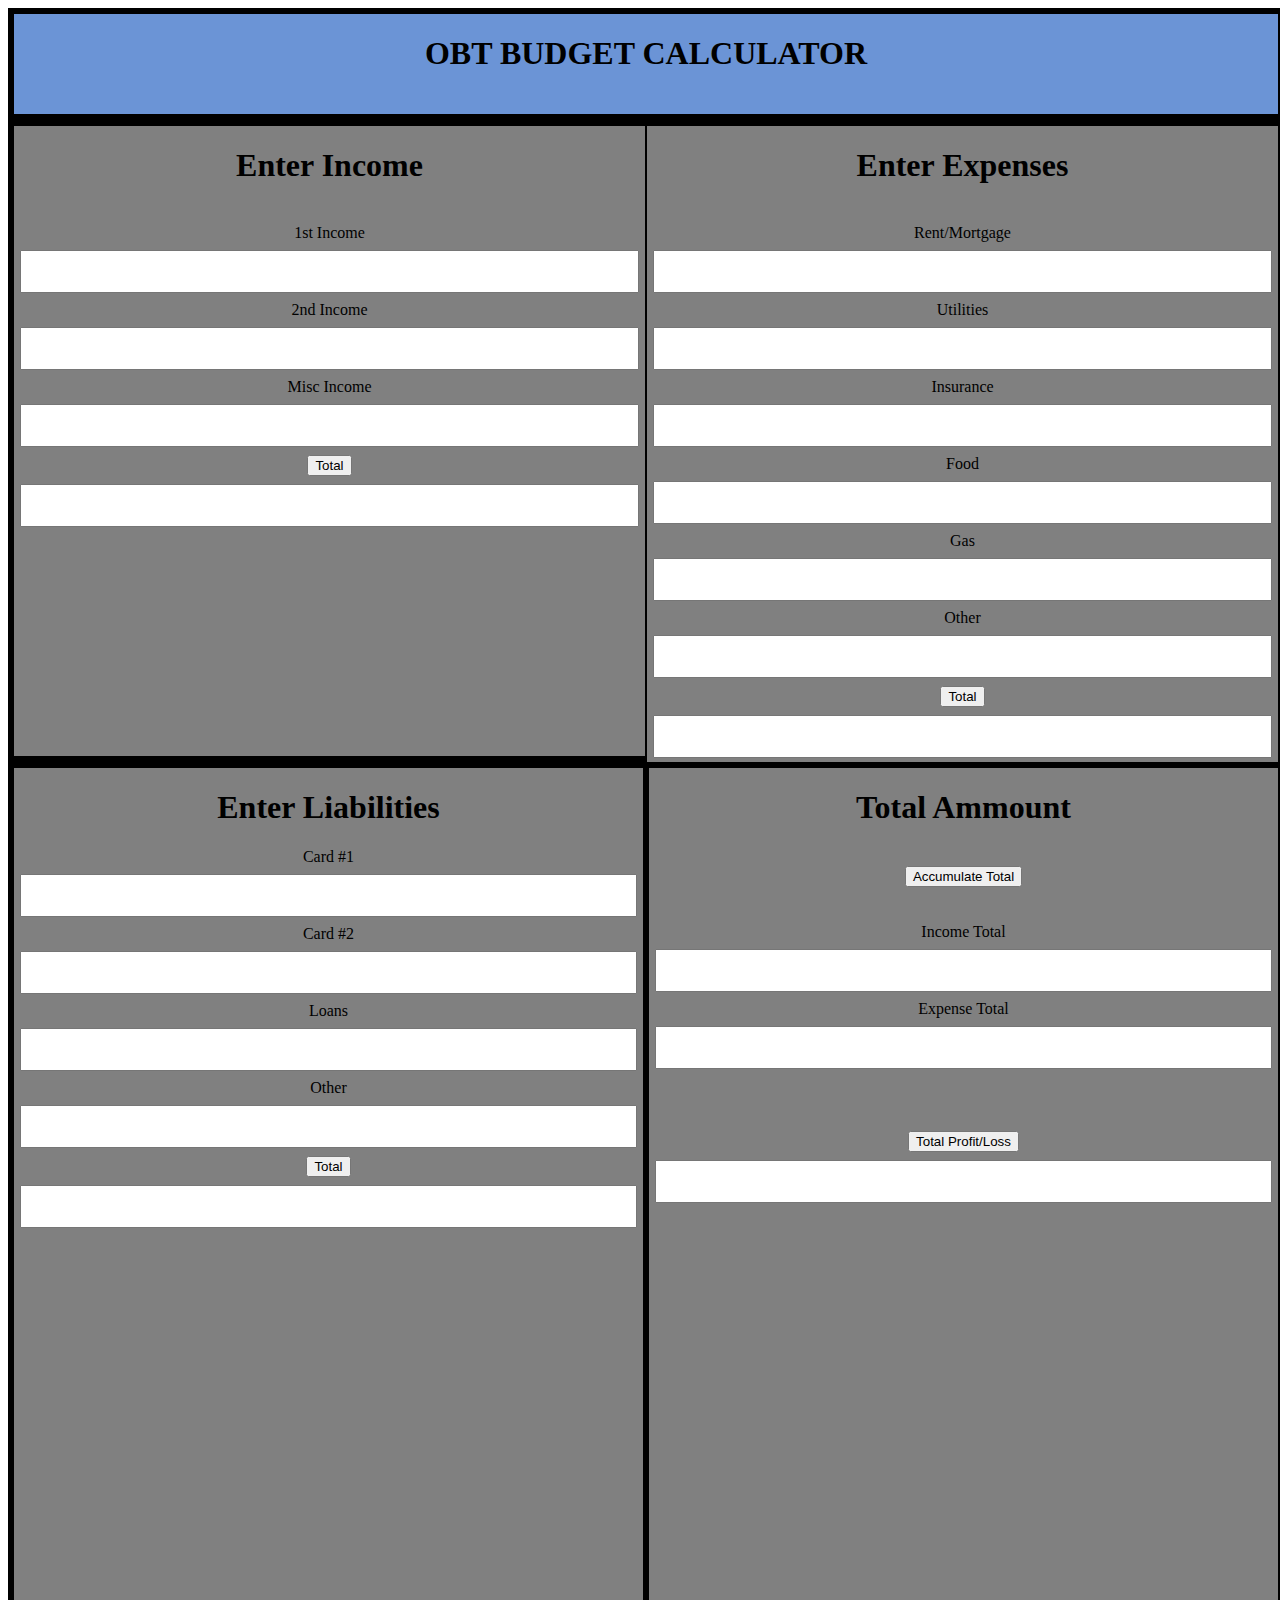
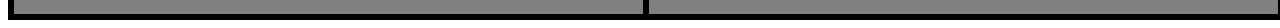
<file: budget calc/index.html>
<!DOCTYPE html>
<html>
<head>
    <title>OBT Budjet Calc</title>
    <link rel="stylesheet" type="text/css" href="css/style.css">
</head>
<body>
    <div id="header"> <h1>OBT BUDGET CALCULATOR</h1></div>
    <div id="main">
        <div id="BB1">  
            <div id="b1">
             <h1>Enter Income</h1><br>
                <form>
                    1st Income  <input type="text" id="income1"><br>
                    2nd Income  <input type="text" id="income2"><br>
                    Misc Income <input type="text" id="misc"><br>
                                <input type="button" value="Total" onclick="doIncom()"><br>
                          <input type="text" id="total1"><br>
                </form>
            </div>
            <div id="b2">
            <h1>Enter Expenses</h1><br>
                <form>
                    Rent/Mortgage <input type="text" id="rent"><br>
                    Utilities     <input type="text" id="utilities"><br>
                    Insurance     <input type="text" id="insur"><br>
                    Food          <input type="text" id="food"><br>
                    Gas           <input type="text" id="gas"><br>
                    Other         <input type="text" id="other1"><br>
                                  <input type="button" value="Total" onclick="doExpense()"><br>
                                  <input type="text" id="total2"><br>
                    
                </form>
            </div>
        </div>
        <div id="BB2">
            <div id="b3">
            <h1>Enter Liabilities</h1>
                <form>
                    Card #1     <input type="text" id="card1"><br>
                    Card #2     <input type="text" id="card2"><br>
                    Loans       <input type="text" id="loan"><br>
                    Other       <input type="text" id="other2"><br>
                                <input type="button" value="Total" onclick="doLia()"><br>
                                <input type="text" id="total3"><br>
                </form>
            </div>
            <div id="b4">
            <h1>Total Ammount</h1>    
                <form>
                                    <br>
                                    <input type="button" value="Accumulate Total" onclick="doMath()"><br><br><br>
                    Income Total    <input type="text" id="incomeTot"><br>
                    Expense Total   <input type="text" id="expenseTot"><br><br><br><br>
                                    <input type="button" value="Total Profit/Loss" onclick="doProflos()">
                                    <input type="text" id="proflos">

                </form>
            </div>
        </div>
    </div>
    
    <script>
        
        //THIS IS FOR THE INCOME
        function doIncom()
    {
        var num1 = document.getElementById('income1').value;
        var num2 = document.getElementById('income2').value;
        var num3 = document.getElementById('misc').value;
        
        //add them together and display
        var sum = parseInt(num1) + parseInt(num2) + parseInt(num3);
        document.getElementById('total1').value = sum;
    }
        
        
        //THIS IS FOR THE EXPENSES
         function doExpense()
    {
        var num1 = document.getElementById('rent').value;
        var num2 = document.getElementById('utilities').value;
        var num3 = document.getElementById('insur').value;
        var num4 = document.getElementById('food').value;
        var num5 = document.getElementById('gas').value;
        var num6 = document.getElementById('other1').value;
        
        //add them together and display
        var sum = parseInt(num1) + parseInt(num2) + parseInt(num3) + parseInt(num4) + parseInt(num5) + parseInt(num6);
        document.getElementById('total2').value = sum;
    }
      
    

        //THIS IS FOR THE LIABILITY
        function doLia()
    {
        var num1 = document.getElementById('card1').value;
        var num2 = document.getElementById('card2').value;
        var num3 = document.getElementById('loan').value;
        var num4 = document.getElementById('other2').value;
        
        //add them together and display
        var sum = parseInt(num1) + parseInt(num2) + parseInt(num3) + parseInt(num3);
        document.getElementById('total3').value = sum;
    }
        
        
        
        //THIS WILL BE THE TOTAL GAIN OR LOSS PART1
        function doMath()
    {   
        //THIS IS FOR THE EXPENSE TOTAL
        var num1 = document.getElementById('total2').value;
        var num2 = document.getElementById('total3').value;
        
        var sum = parseInt(num1) + parseInt(num2);
        document.getElementById('expenseTot').value = sum;
        
        
        //THIS IS FOR THE INCOME TOTAL
        var num3 = document.getElementById('total1').value;
        
        var sum = parseInt(num3)        
        document.getElementById('incomeTot').value = sum;
    }
      
        
        //THIS IS FOR THE TOTAL GAIN LOSS PART2
        function doProflos()
    {
        var num1 = document.getElementById('incomeTot').value;
        var num2 = document.getElementById('expenseTot').value;
       
        
        //add them together and display
        var dif = parseInt(num1) - parseInt(num2);
        document.getElementById('proflos').value = dif;
    }   
    </script> 
    
</body>
</html>
</file>
<file: budget calc/css/style.css>
#body {
    height: 1600px;
    width: 100%;
    margin: 0;
}
#header {
    height: 100px;
    width: 100%;
    background-color: #6b94d6;
    margin: 0;
    text-align: center;
    border: 6px solid black;
}
#hearder h1{
    font-family: 'Open Sans', sans-serif;
    font-size: 16px;
}
h1{
    margin 0;
}
input[type=text] {
    width: 98%;
    padding: 12px 20px;
    margin: 8px 0;
    box-sizing: border-box;
}
#main {
    height: 1500px;
    width: 100%;
    display: flex;
    flex-direction: column;
    justify-content: flex-start;
    text-align: center;
}
#BB1 {
    height:630px;
    width: 100%;
    display: flex;
    justify-content: flex-start;
    border: 6px solid black;
}
#b1{
    height: 100%;
    width: 50%;
    background-color: gray;
    border-right: 2px solid black;
}
#b2{
    height: 110%;
    width: 50%;
    background-color: gray;
    overflow: scroll;
    border-bottom: 6px solid black;
}
#BB2 {
    height: 870px;
    width: 100%;
    background-color: white;
    margin: 0;
    border: 6px solid black;
    display: flex;
    
    
}
#b3{
    height: 100%;
    width: 50%;
    margin: 0;
    background-color: gray;
    border-right: 6px solid black;
}
#b4 {
    height: 100%;
    width: 50%;
    background-color: gray;
}
</file>
